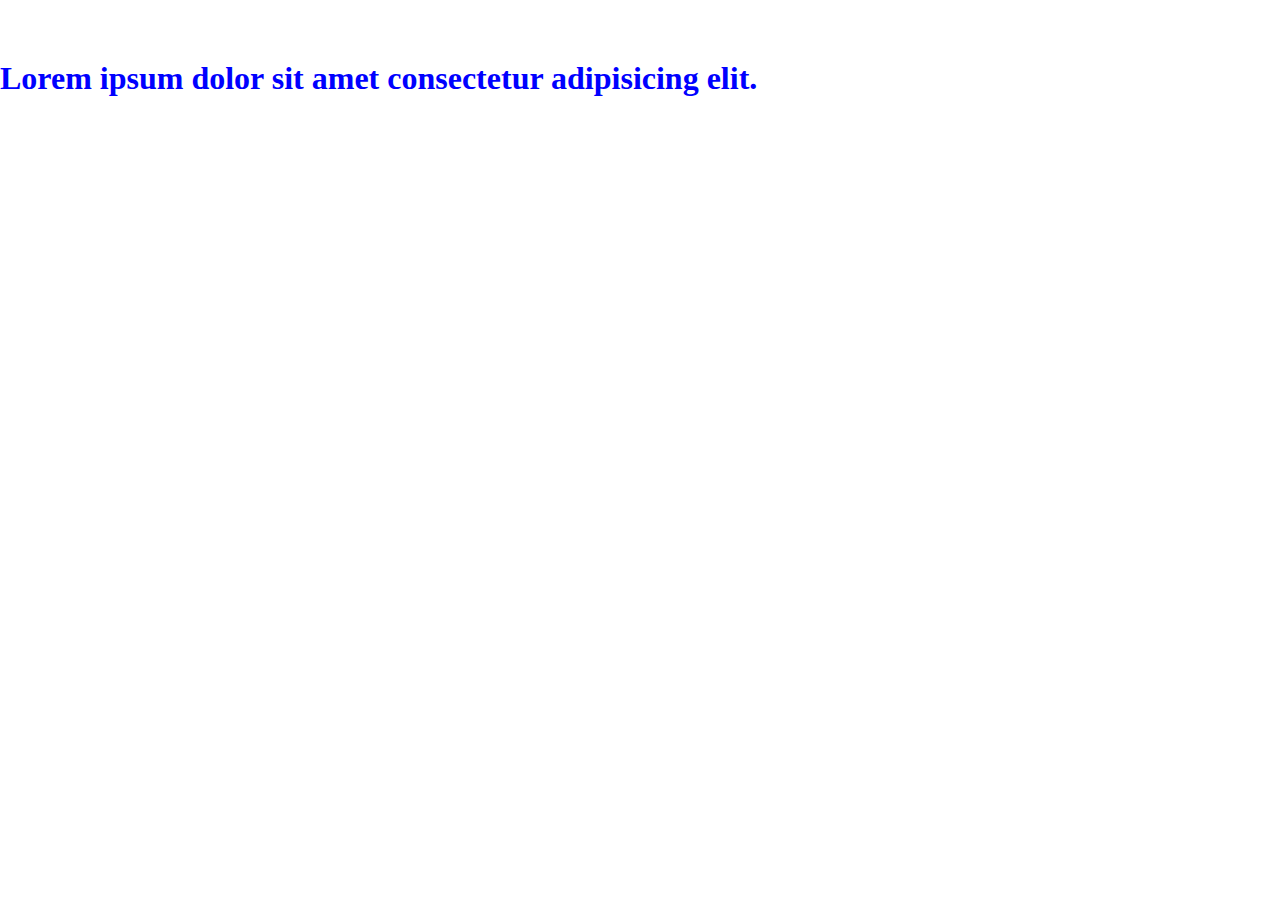
<file: index.html>
<!DOCTYPE html>
<html lang="en">
<head>
    <meta charset="UTF-8">
    <meta http-equiv="X-UA-Compatible" content="IE=edge">
    <meta name="viewport" content="width=device-width, initial-scale=1.0">
    <link rel="stylesheet" href="./css/style.css">
    <title>Document</title>
</head>
<body>
    <section class="awesome">
        <div class="container">
            <h1 class="awesome-title">Lorem ipsum dolor sit amet consectetur adipisicing elit.</h1>
        </div>
    </section>
</body>
</html>
</file>
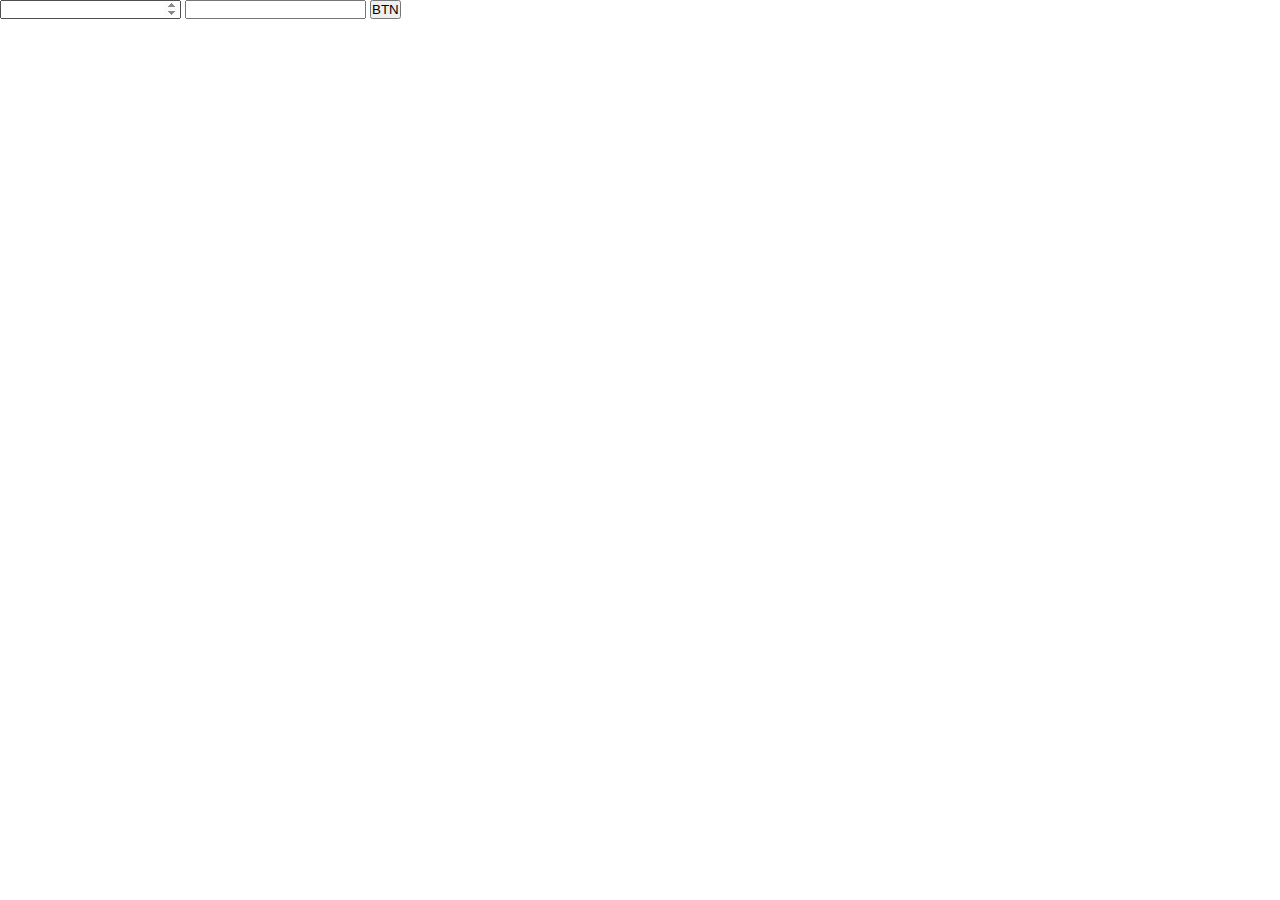
<file: index-test.html>
<!DOCTYPE html>
<html lang="en">
<head>
    <meta charset="UTF-8">
    <meta http-equiv="X-UA-Compatible" content="IE=edge">
    <meta name="viewport" content="width=device-width, initial-scale=1.0">
    <link rel="stylesheet" href="./css/style.css">
    <title>Document</title>
</head>
<body>
<input class="i-7" type="number">
<input class="i-7i" type="number">
<button class="btn-7">BTN</button>
<div class="out-7"></div>


    <script src="./js/index-test.js"></script>
</body>
</html>
</file>
<file: css/style.css>
@import url(../css/awesome.css);
* { 
padding: 0;
margin: 0;
list-style: none;
box-sizing: border-box;
text-decoration: none;

}
.container {
    max-width: 1140px;
}
</file>
